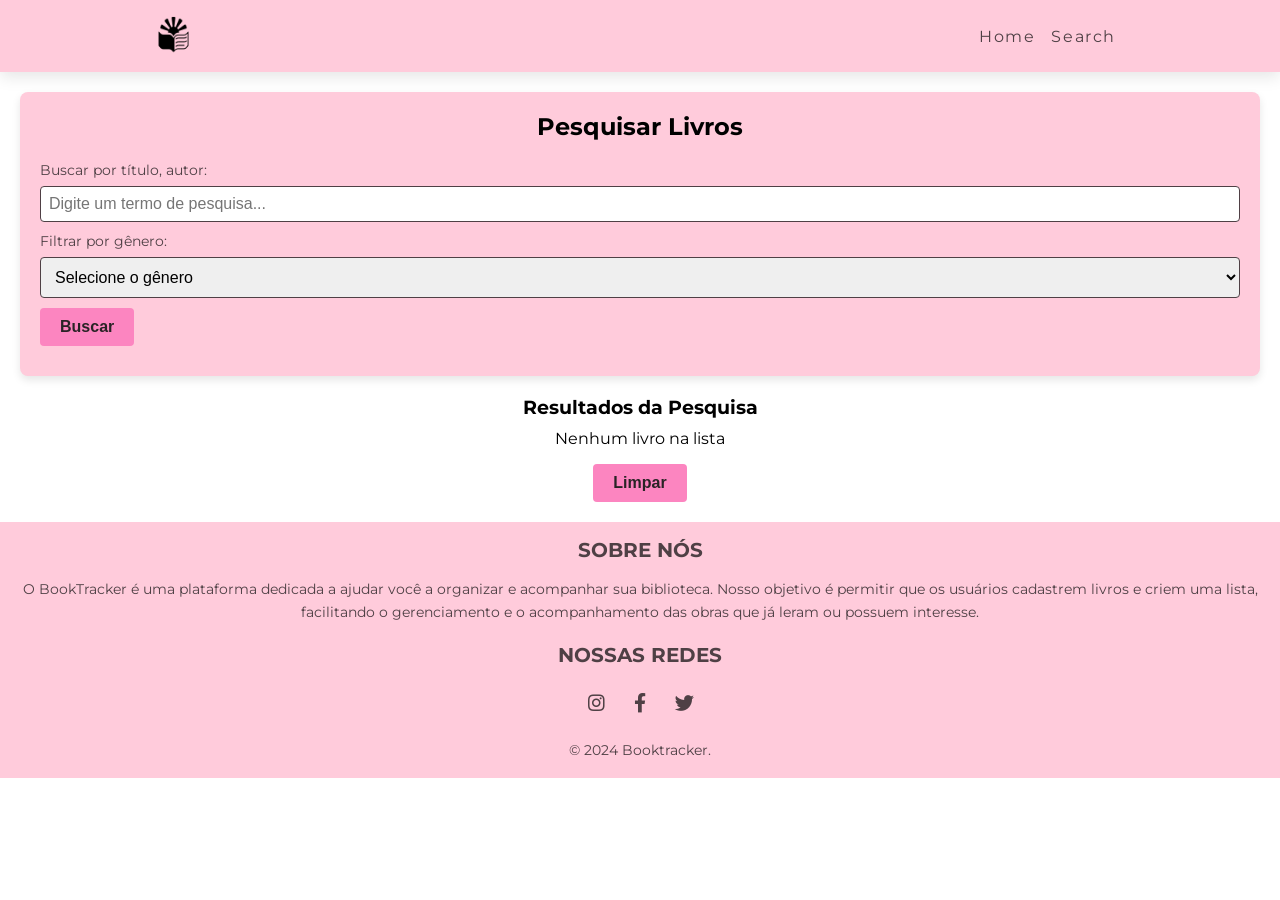
<file: pages/search.html>
<!DOCTYPE html>
<html lang="pt-br">
  <head>
    <meta charset="UTF-8" />
    <meta name="viewport" content="width=device-width, initial-scale=1.0" />
    <title>Pesquisar Livros - Booktracker</title>
    <link
      rel="stylesheet"
      href="https://cdnjs.cloudflare.com/ajax/libs/font-awesome/5.14.0/css/all.min.css"
    />
    <link rel="stylesheet" href="../css/stylesSearch.css" />
    <link rel="icon" href="../imgs/favicon.png" type="image.png" />
  </head>
  <!-- corpo da página -->
  <body>
    <!-- header da página -->
    <header>
      <nav>
        <div class="nav-center">
          <!-- contém o cabeçalho da navegação -->
          <div class="nav-header">
            <!-- logo da página -->
            <img
              src="../imgs/icon.png"
              class="logo"
              alt="logo"
              width="35px"
              height="40px"
            />
            <!-- botão de alternância para exibir ou ocultar links em telas menores -->
            <button class="nav-toggle">
              <!-- ícone de barras do font awesome -->
              <i class="fas fa-bars"></i>
            </button>
          </div>
          <!-- lista de links de navegação -->
          <ul class="links">
            <li>
              <a href="../index.html">home</a>
            </li>
            <li>
              <a href="./search.html" id="search-link">search</a>
            </li>
          </ul>
        </div>
      </nav>
    </header>
    <!-- conteúdo principal da página -->
    <main>
      <!-- container de busca -->
      <div class="search-container">
        <h2>Pesquisar Livros</h2>
        <!-- formulário de busca -->
        <form id="search-form" action="" method="GET">
          <!-- campo para digitar o termo de pesquisa -->
          <div class="form-group">
            <label for="search-query"
              >Buscar por título, autor:</label
            >
            <input
              type="text"
              class="form-control"
              id="search-query"
              name="query"
              placeholder="Digite um termo de pesquisa..."
            />
          </div>
          <!-- campo para filtrar por gênero -->
          <div class="form-group">
            <label for="search-genre">Filtrar por gênero:</label>
            <select id="search-genre" class="form-control" name="genre">
              <option value="" disabled selected>Selecione o gênero</option>
              <option value="Ficção">Ficção</option>
              <option value="Romance">Romance</option>
              <option value="Suspense">Suspense</option>
              <option value="Fantasia">Fantasia</option>
              <option value="Biografia">Biografia</option>
              <option value="Outro">Outro</option>
            </select>
          </div>
          <!-- botão para submeter o formulário de busca -->
          <div class="form-group">
            <button type="submit" class="btn btn-primary" id="search-btn">Buscar</button>
          </div>
        </form>
      </div>
      <!-- resultados da pesquisa -->
      <div class="search-results">
        <p class="alert">
          <h3>Resultados da Pesquisa</h3>
          <!-- aqui os livros encontrados serão listados -->
          <div class="book-list">
          <!-- lista de lAivros será preenchida aqui -->
           <ul id="book-list">
           </ul>
        </p>
        </div>
        <button type="button" class="clear-btn">Limpar</button>
      </div>
    </main>
    <!-- rodapé da página -->
    <footer class="footer bg-dark text-light py-4">
      <div class="container">
        <!-- seção de informações sobre a plataforma -->
        <div class="row">
          <div class="col-lg-6 col-md-12 mb-4">
            <h5 class="text-uppercase">Sobre Nós</h5>
            <p class="aboutus-p">
              O BookTracker é uma plataforma dedicada a ajudar você a organizar
              e acompanhar sua biblioteca. Nosso objetivo é permitir que os
              usuários cadastrem livros e criem uma lista, facilitando o
              gerenciamento e o acompanhamento das obras que já leram ou possuem
              interesse.
            </p>
          </div>
          <!-- seção de links para redes sociais -->
          <div class="col-lg-6 col-md-12 text-center">
            <h5 class="text-uppercase mb-3">nossas redes</h5>
            <div class="social-media">
              <!-- ícones de redes sociais -->
              <a
                class="btn btn-outline-light btn-floating m-1"
                href="https://www.instagram.com/accounts/login/"
                role="button"
              >
                <i class="fab fa-instagram"></i>
              </a>
              <a
                class="btn btn-outline-light btn-floating m-1"
                href="https://www.facebook.com/?locale2=pt_BR&_rdr"
                role="button"
              >
                <i class="fab fa-facebook-f"></i>
              </a>
              <a
                class="btn btn-outline-light btn-floating m-1"
                href="https://x.com/i/flow/login?lang=pt"
                role="button"
              >
                <i class="fab fa-twitter"></i>
              </a>
            </div>
          </div>
        </div>
        <!-- rodapé final com copyright -->
        <div class="text-center mt-3">
          <p class="mb-0">© 2024 Booktracker.</p>
        </div>
      </div>
    </footer>
    <!-- modal -->
<div id="edit-modal" class="modal invisible">
  <div class="modal-content">
    <!-- botão para fechar a modal -->
    <span class="close-btn" onclick="">&times;</span>
    <!-- título da modal -->
    <h2>Editar Livro</h2>
    <!-- formulário de edição -->
    <form id="edit-form">
      <label for="edit-title">Título</label>
      <input type="text" id="edit-title" name="title" required>
      <label for="edit-author">Autor</label>
      <input type="text" id="edit-author" name="author" required>  
      <label for="edit-year">Ano de Publicação</label>
      <input type="number" id="edit-year" name="year" required>
      <label for="edit-pages">Número de Páginas</label>
      <input type="number" id="edit-pages" name="pages" required>
      <label for="edit-genre">Gênero</label>
      <select id="edit-genre" name="genre" required>
        <option value="" disabled selected>Selecione o gênero</option>
        <option value="Ficção">Ficção</option>
        <option value="Romance">Romance</option>
        <option value="Aventura">Suspense</option>
        <option value="Fantasia">Fantasia</option>
        <option value="Biografia">Biografia</option>
        <option value="Outro">Outro</option>
      </select>
      <label for="edit-description">Descrição</label>
      <textarea id="edit-description" name="description" rows="4" required></textarea>
      <!-- botão de submissão -->
      <button type="submit" class="save-edit-btn">Salvar Alterações</button>
    </form>
  </div>
</div>
    <!-- link para o arquivo js -->
    <script src="../js/appSearch.js"></script>
  </body>
</html>
</file>
<file: css/stylesSearch.css>
/* importa a fonte montserrat do google */
@import url("https://fonts.googleapis.com/css2?family=Montserrat:wght@400;700&display=swap");

/* resetando margens, preenchimentos e definindo box-sizing para todos os elementos */
*,
::after,
::before {
  margin: 0;
  padding: 0;
  box-sizing: border-box;
}

/* remove o estilo padrão das listas */
ul {
  list-style-type: none;
}

/* remove o sublinhado dos links */
a {
  text-decoration: none;
}

/* estilo de fundo e sombra do menu de navegação */
nav {
  background: #ffcbdb;
  box-shadow: 0 5px 15px rgba(0, 0, 0, 0.1); 
}

/* estilo do cabeçalho do menu de navegação */
.nav-header {
  display: flex;
  align-items: center;
  justify-content: space-between;
  padding: 1rem;
}

/* estilo do botão de alternância do menu */
.nav-toggle {
  font-size: 1.5rem;
  color: #4f4045;
  background: transparent;
  border-color: transparent;
  transition: all 0.3s linear;
  cursor: pointer;
}

/* efeito ao passar o mouse sobre o botão de alternância */
.nav-toggle:hover {
  color: #292325; 
  transform: rotate(90deg); 
}

/* estilo dos links no menu */
.links a {
  font-family: "Montserrat", sans-serif;
  color: #4f4045; 
  font-size: 1rem;
  text-transform: capitalize;
  letter-spacing: 0.1rem;
  display: block;
  padding: 0.5rem 1rem;
  transition: all 0.3s linear;
}

/* efeito ao passar o mouse sobre os links */
.links a:hover {
  background: #ffcbdb; 
  color: #292325; 
  padding-left: 1.5rem; 
}

/* inicializa os links com altura 0 e sem exibição */
.links {
  height: 0;
  overflow: hidden;
  transition: all 0.3s linear;
}

/* classe para exibir os links ao ativar */
.show-links {
  height: 80px;
}

/* media query para telas maiores que 800px */
@media screen and (min-width: 800px) {
  .nav-center {
    max-width: 1000px;
    margin: 0 auto;
    display: flex;
    align-items: center;
    justify-content: space-between;
    padding: 1rem;
  }

  .nav-header {
    padding: 0;
  }

  .nav-toggle {
    display: none; 
  }

  /* exibe os links em linha em telas maiores */
  .links {
    height: auto;
    display: flex;
  }

  /* ajusta o estilo dos links */
  .links a {
    padding: 0;
    margin: 0 0.5rem;
  }

  .links a:hover {
    padding: 0;
    background: transparent;
  }
}

/* estilo do rodapé */
.footer {
  background-color: #ffcbdb; 
  color: #4f4045; 
  font-family: "Montserrat", sans-serif;
  padding: 1rem 0; 
  text-align: center; 
}

/* estilo do título no rodapé */
.footer h5 {
  font-size: 1.25rem;
  margin-bottom: 1rem;
  text-transform: uppercase;
}

/* estilo do texto no rodapé */
.footer p {
  font-size: 0.9rem;
  line-height: 1.6;
}

/* estilo do parágrafo "sobre nós" */
.aboutus-p {
  margin-bottom: 1.2rem;
}

/* estilo dos ícones de mídia social */
.social-media a {
  font-size: 1.2rem; 
  color: #4f4045;
  width: 40px;
  height: 40px;
  display: inline-flex;
  justify-content: center;
  margin-bottom: 1rem;
  transition: background-color 0.3s ease;
}

/* efeito ao passar o mouse sobre os ícones de mídia social */
.social-media a:hover {
  color: #292325;
}

/* estilo do formulário */
.form-container {
  width: 50%;
  margin: 20px;
  padding: 20px;
  background-color: #ffcbdb;
  border-radius: 8px;
  box-shadow: 0 5px 15px rgba(0, 0, 0, 0.1); 
}

/* ajusta o tamanho do formulário em telas pequenas */
@media (max-width: 768px) {
  .form-container {
    width: 70%; 
  }
}

/* ajusta o tamanho do formulário em telas muito pequenas */
@media (max-width: 480px) {
  .form-container {
    width: 90%; 
    padding: 15px; 
  }
}

/* estilo do título do formulário */
.book-form h2 {
  font-family: "Montserrat", sans-serif;
  font-size: 1.6rem;
  color: #4f4045;
  margin-bottom: 0.5rem;
}

/* estilo dos grupos de formulário */
.form-group {
  margin-bottom: 6px;
}

/* estilo dos rótulos dos campos do formulário */
form .form-group label {
  font-family: 'Montserrat', sans-serif;
  color: #4f4045;
  font-size: 0.9rem;
  margin-bottom: 2px;
  display: block;
}

/* estilo dos campos de entrada */
.form-control {
  width: 100%;
  padding: 10px;
  font-size: 1rem;
  border: 1px solid #4f4045;
  border-radius: 4px;
  transition: border-color 0.3s ease;
}

/* efeito ao focar no campo de entrada */
.form-control:focus {
  border-color: #f17ea1; 
  outline: none;
}

/* estilo para áreas de texto */
textarea.form-control {
  font-family: 'Montserrat', sans-serif;
  font-size: 1rem;
  border: 1px solid #4f4045;
  border-radius: 4px;
  padding: 10px;
  width: 100%;
  transition: border-color 0.3s ease;
}

/* efeito ao focar na área de texto */
textarea.form-control:focus {
  border-color: #f17ea1;
  outline: none;
}

/* estilo do botão principal */
.btn {
  padding: 10px 20px;
  font-size: 1rem;
  border: none;
  border-radius: 4px;
  cursor: pointer;
  transition: background-color 0.3s ease;
}

/* estilo do botão primário */
.btn-primary {
  background-color: #fc85c0;
  font-weight: bold;
  color: #292325;
}

/* efeito ao passar o mouse sobre o botão primário */
.btn-primary:hover {
  background-color: #f17ea1;
}

/* estilo do container de busca */
.search-container {
  margin: 20px;
  padding: 20px;
  background-color: #ffcbdb;
  border-radius: 8px;
  box-shadow: 0 4px 8px rgba(0, 0, 0, 0.1);
}

/* estilo do título de busca */
.search-container h2 {
  font-family: "Montserrat", sans-serif;
  text-align: center;
  margin-bottom: 20px;
}

/* estilo dos grupos de busca */
.form-group {
  margin-bottom: 10px;
}

/* estilo do campo de busca */
input[type="text"], select {
  width: 100%;
  padding: 8px;
  margin-top: 5px;
}

/* estilo dos resultados da busca */
.search-results {
  margin-top: 20px;
  text-align: center;
  margin-bottom: 20px;
}

/* estilo do título dos resultados da busca */
.search-results h3 {
  margin-top: 10px;
  font-family: "Montserrat", sans-serif;
}

/* estilo da lista de livros */
.book-list {
  display: center;
  grid-template-columns: repeat(3, 1fr);
  gap: 20px;
}

/* estilo dos itens da lista de livros */
.book-item {
  font-family: "Montserrat", sans-serif;
  background-color: #fff;
  padding: 20px;
  border-radius: 8px;
  box-shadow: 0 2px 5px rgba(0, 0, 0, 0.1);
}

/* estilo do título do item do livro */
.book-item h3 {
  font-size: 1.2rem;
  margin-bottom: 10px;
}

/* estilo do parágrafo do item do livro */
.book-item p {
  font-size: 1.2rem;
  margin-bottom: 5px;
}

/* estilo dos botões de editar e excluir */
.edit-btn, .delete-btn {
  margin-top: 5px;
  background-color: #fc85c0;
  font-weight: bold;
  color: #292325;
  border: none;
  padding: 10px 20px;
  font-size: 1rem;
  border: none;
  border-radius: 4px;
  cursor: pointer;
  transition: background-color 0.3s ease;
}

/* efeito ao passar o mouse sobre o botão de excluir */
.delete-btn:hover {
  background-color: #f17ea1;
}

/* efeito ao passar o mouse sobre o botão de editar */
.edit-btn:hover {
  background-color: #f17ea1;
}

/* estilo do botão limpar */
.clear-btn {
  margin-top: 10px;
  background-color: #fc85c0;
  font-weight: bold;
  color: #292325;
  border: none;
  padding: 10px 20px;
  font-size: 1rem;
  border: none;
  border-radius: 4px;
  cursor: pointer;
  transition: background-color 0.3s ease;
}

/* efeito ao passar o mouse sobre o botão limpar */
.clear-btn:hover {
  background-color: #f17ea1;
}

/* estilo para o parágrafo dentro do item do livro */
.book-item p {
  font-size: 0.9rem; 
  color: #555; 
}

/* estilo para a classe de alerta de erro */
.alert-danger {
  color: #721c24; 
  background: #f8d7da; 
}

/* estilo para a classe de alerta de sucesso */
.alert-success {
  color: #155724; 
  background: #d4edda; 
}

/* estilo para a mensagem de vazio */
.empty-message {
  font-family: "Montserrat", sans-serif; 
  margin-top: 10px; 
  margin-bottom: 6px;
}

/* classe invisível (usada para esconder elementos) */
.invisible {
  display: none !important;
}

/* estilo geral da modal */
.modal {
  color: #4f4045; 
  font-family: "Montserrat", sans-serif; 
  position: fixed; 
  top: 0;
  left: 0;
  width: 100%; 
  height: 100%; 
  background-color: rgba(0, 0, 0, 0.5); 
  display: flex; 
  justify-content: center;
  align-items: center; 
  z-index: 1000; 
  padding: 10px;
  box-sizing: border-box;
}

/* conteúdo da modal */
.modal-content {
  background-color: #ffcbdb; /* Cor de fundo */
  padding: 25px;
  position: absolute; /* Posiciona a modal no centro da tela */
  top: 50%;
  left: 50%;
  width: 50%;
  transform: translate(-50%, -50%); /* Centraliza a modal */
  border-radius: 5px; /* Borda arredondada */
  box-shadow: 0 4px 8px rgba(0, 0, 0, 0.2); /* Sombra */
}

/* botão de fechar da modal */
.close-btn {
  float: right; /* Posiciona o botão no canto superior direito */
  font-size: 1.5rem; /* Tamanho da fonte */
  cursor: pointer; /* Cursor de mão para indicar que é clicável */
}

/* botão de salvar ou editar */
.save-edit-btn {
  background-color: #fc85c0; /* Cor de fundo */
  font-weight: bold; /* Texto em negrito */
  color: #292325; /* Cor do texto */
  padding: 10px 20px; /* Espaçamento interno */
  font-size: 1rem; 
  border: none; 
  border-radius: 4px; 
  cursor: pointer; 
  transition: background-color 0.3s ease; 
  display: block; 
}

/* efeito ao passar o mouse sobre o botão de salvar/editar */
.save-edit-btn:hover {
  background-color: #f17ea1; /
}

/* estilo do título dentro da modal */
.modal h2 {
  margin-bottom: 5px; 
}

/* estilo dos rótulos dentro da modal */
.modal label {
  display: block; 
  margin-bottom: 2px; 
}

/* estilo dos campos de entrada na modal */
.modal input {
  width: 100%; 
  height: 100%; 
  border: 1px solid #4f4045; 
  margin-top: 2px; 
  margin-bottom: 5px; 
  border-radius: 4px; 
}

/* estilo do campo de número e select */
input[type="number"], select {
  padding: 8px; 
}

/* estilo ao focar no campo de entrada */
.modal input:focus {
  border-color: #f17ea1; 
  outline: none; 
}

/* estilo da área de texto dentro da modal */
.modal textarea {
  padding: 8px; 
  width: 100%; 
  font-family: "Montserrat", sans-serif;
  margin-top: 2px; 
  margin-bottom: 5px;
  border-radius: 4px; 
  border: 1px solid #4f4045; 
}

/* estilo ao focar na área de texto */
.modal textarea:focus {
  border-color: #f17ea1; 
  outline: none; 
}

/* media query para telas menores que 768px */
@media (max-width: 768px) {
  .modal-content {
    width: 70%; 
  }
}

/* media query para telas menores que 480px */
@media (max-width: 480px) {
  .modal-content {
    width: 80%; 
    padding: 8px; 
  }

  /* ajusta o botão de salvar/editar */
  .save-edit-btn {
    padding: 8px 16px; 
    font-size: 0.9rem; 
  }

  /* ajusta o título da modal */
  .modal h2 {
    font-size: 1.2rem; 
  }
}
</file>
